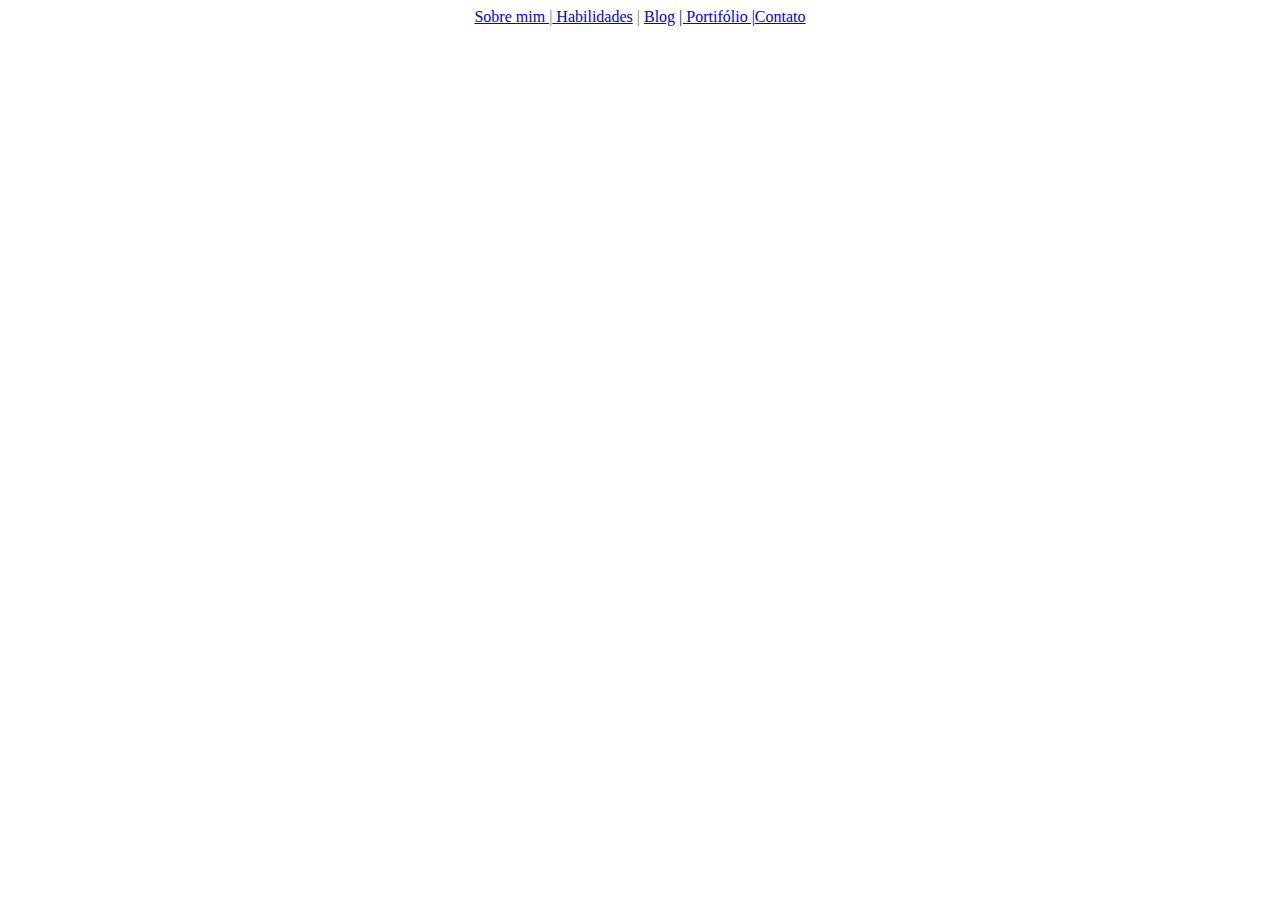
<file: Blog.html>
<html>
  <header>
		<center><p> <a href="https://mpg121.github.io/">Sobre mim </a>|<a href="mpg121.github.io/habilidades.html"> Habilidades</a> | <a href="https://mpg121.github.io/Blog.html">Blog</a> <a href= "https://mpg121.github.io/port.html">| Portifólio |</a><a href="mpg121.github.io/Contato.html" >Contato </a></p></center>
	  	<link rel="stylesheet" href="páginainicial.css">
	  </header>  
 </html>
</file>
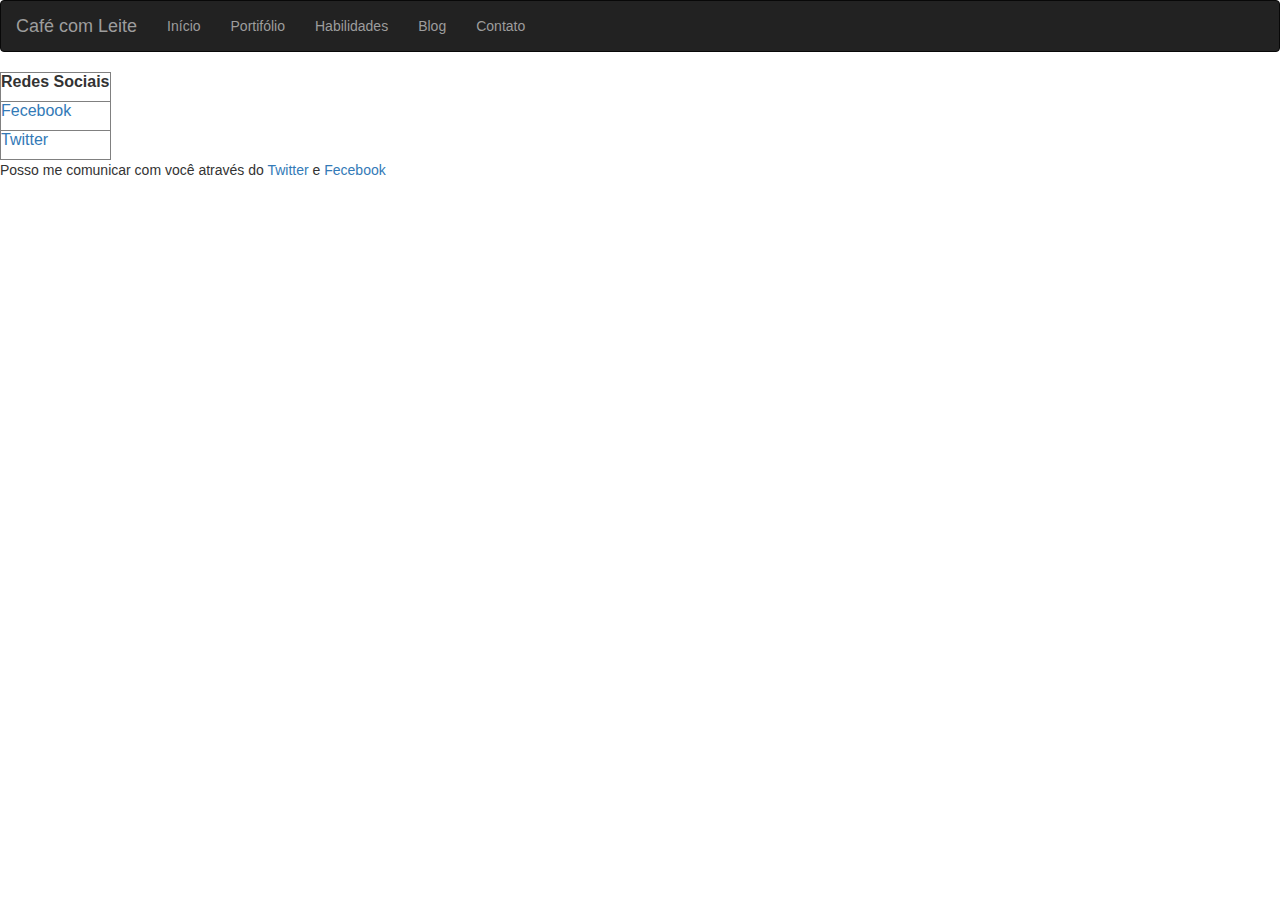
<file: Contato.html>
<html>
	 <style>
		body {
        background-image: url(http://bestanimations.com/Food/Beverages/Coffee/coffee-animated-gif-5.gif);
     }
	 </style>
	<head>
	<meta name="viewport" content="width=device-width, initial-scale=1"> 
	    <link rel="stylesheet" href="https://maxcdn.bootstrapcdn.com/bootstrap/3.3.7/css/bootstrap.min.css"> 
	    <script src="https://ajax.googleapis.com/ajax/libs/jquery/3.2.1/jquery.min.js"></script> 
	    <script src="https://maxcdn.bootstrapcdn.com/bootstrap/3.3.7/js/bootstrap.min.js"></script> 
    </head>  
 <body>
	  <nav class="navbar navbar-inverse">
  <div class="container-fluid">
    <div class="navbar-header">
      <button type="button" class="navbar-toggle" data-toggle="collapse" data-target="#myNavbar">
        <span class="icon-bar"></span>
        <span class="icon-bar"></span>
        <span class="icon-bar"></span>  
         
      </button>
      <a class="navbar-brand" href="https://mpg121.github.io/caf%C3%A9.html">Café com Leite</a>
    </div>
    <div class="collapse navbar-collapse" id="myNavbar">
      <ul class="nav navbar-nav">
        <li class="dropdown"><a href="https://mpg121.github.io/">Início</a></li>
        <li class="dropdown">
          <a class="dropdown" href="https://mpg121.github.io/port.html">Portifólio </a>
        </li>
        <li><a href="https://mpg121.github.io/habilidades.html">Habilidades</a></li>
        <li><a href="https://mpg121.github.io/Blog.html">Blog</a></li>
	<li><a href="https://mpg121.github.io/Contato.html">Contato</a></li>
      </ul>
      
    </div>
  </div>
</nav>
  <left><table border= "1">
    <tr>
    <td>
    <p><b>Redes Sociais</b></p>
    </td>
    </tr>
    <tr>
    <td>
    <p><a href="https://www.facebook.com/mariana.gusmao.5602"> Fecebook </a></p>
    </td>
    </tr>
    <tr>
    <td>
    <p><a href="https://twitter.com/"> Twitter </a></p>
    </td>
    </tr>
    </table></left>
    
  	<p>Posso me comunicar com você através do <a href="https://twitter.com/"> Twitter </a> e <a href="https://www.facebook.com/mariana.gusmao.5602"> Fecebook </a></p>   
	
    
 </body>
 </html>
</file>
<file: páginainicial.css>
h1 {
        color: 797979;
        
     }
    h2{
        color: 797979;
     
     }  
    p {
        color: 797979;
        
     }
    body {
        background-image: url(http://bestanimations.com/Food/Beverages/Coffee/coffee-animated-gif-8.gif);
     }
     
     img {
      float: left;
      text-align:center;
    }
    
    td {
    padding: 8px
   
    }
    
    table {
    border-collapse: collapse;
    border: 1px solid black
    
    } 
 	      
	h1.mari {
      color: white;
      background-color: black;
      padding: 12px;
    }
    
    footer {
      color: white;
      background-color: black;
      padding: 5px;
    }
    
     h2.yoo {
       color: white;
       background-color: black;
	padding: 12px;     
       
    }
	h1.vlw {
		color: white;
		
	  }
</file>
